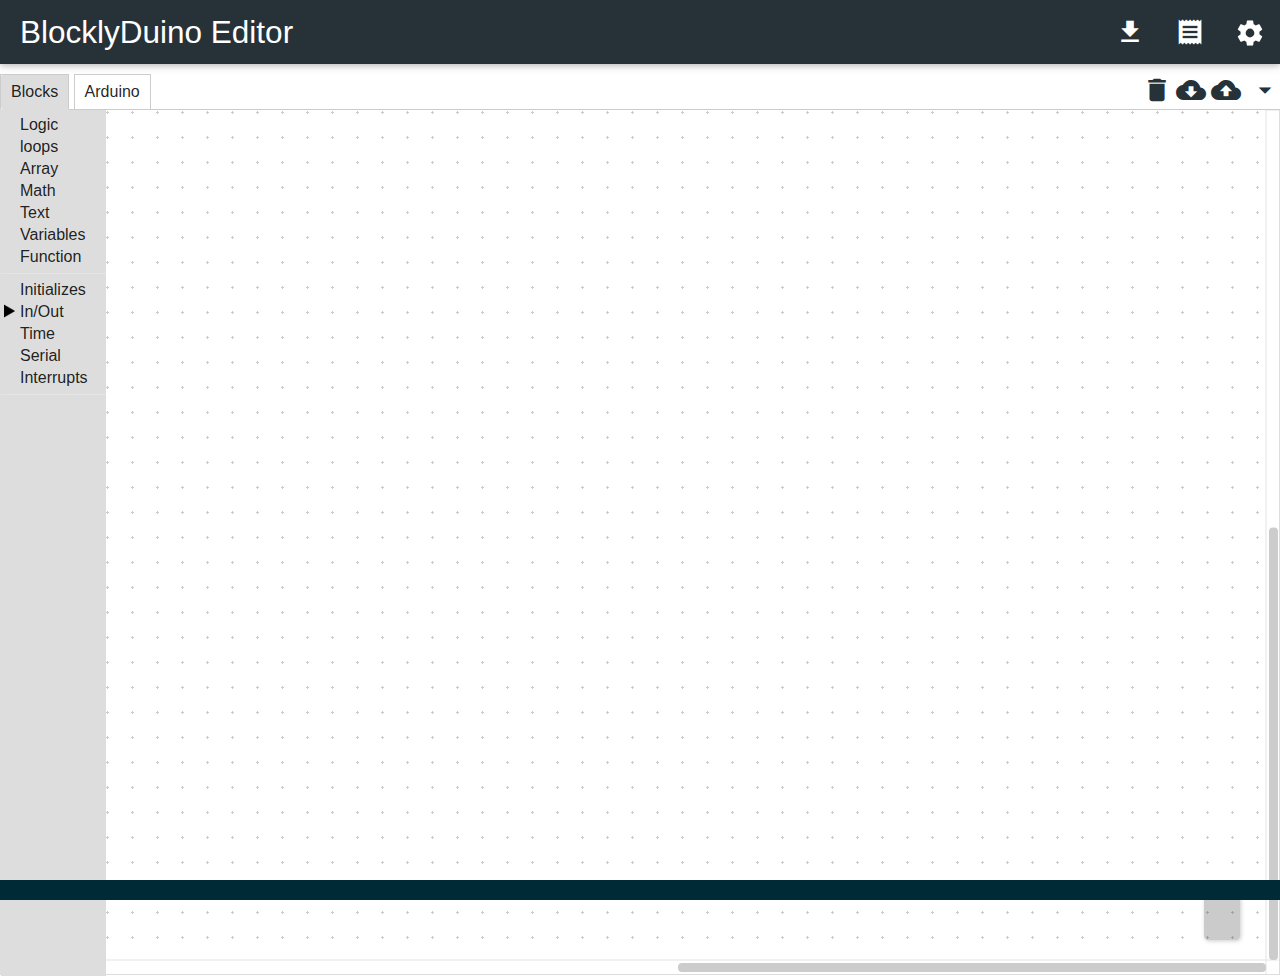
<file: index.html>
<html>

<head>
    <!--Import materialize.css-->
    <link type="text/css" rel="stylesheet" href="css/materialize.min.css" media="screen,projection">
    <link href="https://fonts.googleapis.com/icon?family=Material+Icons" rel="stylesheet">

    <!--Let browser know website is optimized for mobile-->
    <meta name="viewport" content="width=device-width, initial-scale=1.0, maximum-scale=1.0, user-scalable=no">
    <meta charset="utf-8">

    <!--Import jQuery before materialize.js-->
    <script type="text/javascript" src="header.js"></script>
</head>

<body>

    <nav>
        <div class="nav-wrapper blue-grey darken-4">
            <a href="./" class="brand-logo">BlocklyDuino Editor</a>
            <ul class="right show-on-small">
                <li>
                    <a class="tooltipped" href="https://chrome.google.com/webstore/detail/blocklyduino-editor/ohncgafccgdbigbbikgkfbkiebahihmb" target="_blank" id="get-app" data-tooltip="I am tooltip">
                        <i class="material-icons">get_app</i>
                    </a>
                </li>
                <li>
                    <a class="tooltipped" href="http://lets.makewitharduino.com" target="_blank" id="go-to-sample" data-tooltip="I am tooltip">
                        <i class="material-icons">receipt</i>
                    </a>
                </li>
                <li>
                    <a class="waves-effect waves-light modal-trigger tooltipped" id="change-lang" href="#modal1" data-tooltip="I am tooltip">
                        <i class="material-icons">settings</i>
                    </a>
                </li>
            </ul>
        </div>
    </nav>

    <!-- Modal Structure -->
    <div id="modal1" class="modal">
        <div class="modal-content">
            <form action="#">
                <p id="dialog-lang-title">Language Setting</p>
                <table>
                    <tbody>
                        <tr>
                            <td>
                                <input class="with-gap" name="group1" type="radio" id="select-lang-en" value="en">
                                <label for="select-lang-en" id="label-en">English</label>
                            </td>
                            <td>
                                <input class="with-gap" name="group1" type="radio" id="select-lang-ja" value="ja">
                                <label for="select-lang-ja" id="label-ja">日本語</label>
                            </td>
                            <td>
                                <input class="with-gap" name="group1" type="radio" id="select-lang-ja_kids" value="ja_kids">
                                <label for="select-lang-ja_kids" id="label-ja-kids">にほんご</label>
                            </td>
                        </tr>
                    </tbody>
                </table>
                <p id="dialog-block-title">Option Blocks</p>
                <p>
                    </p><table>
                        <tbody>
                            <tr>
                                <td>
                                    <input type="checkbox" class="filled-in" id="chbox_category_adafruit" value="category_adafruit">
                                    <label for="chbox_category_adafruit">adafruit</label>
                                </td>
                                <td>
                                    <input type="checkbox" class="filled-in" id="chbox_category_grove" value="category_grove">
                                    <label for="chbox_category_grove">grove</label>
                                </td>
                                <td>
                                    <input type="checkbox" class="filled-in" id="chbox_category_robot" value="category_robot">
                                    <label for="chbox_category_robot">robot</label>
                                </td>
                            </tr>
                            <tr>
                                <td>
                                    <input type="checkbox" class="filled-in" id="chbox_category_ethernet" value="category_ethernet">
                                    <label for="chbox_category_ethernet">Ethernet</label>
                                </td>
                                <td>
                                    <input type="checkbox" class="filled-in" id="chbox_category_cloud_service" value="category_cloud_service">
                                    <label for="chbox_category_cloud_service">category_cloud_service</label>
                                </td>
                                <td></td>
                            </tr>
                            <tr>
                                <td>
                                    <input type="checkbox" class="filled-in" id="chbox_category_servo" value="category_servo">
                                    <label for="chbox_category_servo">servo</label>
                                </td>
                                <td>
                                    <input type="checkbox" class="filled-in" id="chbox_category_ultrasonic" value="category_ultrasonic">
                                    <label for="chbox_category_ultrasonic">ultrasonic</label>
                                </td>
                                <td>
                                    <input type="checkbox" class="filled-in" id="chbox_category_lcd" value="category_lcd">
                                    <label for="chbox_category_lcd">lcd</label>
                                </td>
                            </tr>
                            <tr>
                                <td>
                                    <input type="checkbox" class="filled-in" id="chbox_category_other_sensor" value="category_other_sensor">
                                    <label for="chbox_category_other_sensor">other sensor</label>
                                </td>
                                <td></td>
                                <td></td>
                            </tr>
                        </tbody>
                    </table>
                
            </form>
        </div>
        <div class="modal-footer">
            <a href="#!" class=" modal-action modal-close waves-effect waves-green btn-flat" onclick="change_lang()">OK</a>
        </div>
    </div>

    <!-- modal_varialble Structure -->
    <div id="modal_variable" class="modal">
        <div class="modal-content">
            <div class="input-field">
                <input id="dialog_var_name" type="text" class="validate" pattern="^[0-9A-Za-z]+$" required>
                <label id="dialog_var_title" for="dialog_var_name">Rename Variable Name</label>
            </div>
        </div>
        <div class="modal-footer">
            <a href="#!" class=" modal-action modal-close waves-effect waves-green btn-flat" onclick="set_variable()">OK</a>
            <a href="#!" class=" modal-action modal-close waves-effect waves-green btn-flat">CANCEL</a>
        </div>
    </div>

    <!-- modal_import Structure -->
    <div id="modal_import" class="modal">
        <div class="modal-content">
            <div class="input-field">
                <textarea id="textarea_import" class="materialize-textarea"></textarea>
                <label id="textarea_import_label" for="textarea_import">Import XML</label>
            </div>
        </div>
        <div class="modal-footer">
            <a id="dialog_import_ok" href="#!" class=" modal-action modal-close waves-effect waves-green btn-flat" onclick="import_xml()">OK</a>
            <a id="dialog_import_cancel" href="#!" class=" modal-action modal-close waves-effect waves-green btn-flat">CANCEL</a>
        </div>
    </div>

    <!-- modal_import Structure -->
    <div id="modal_export" class="modal">
        <div class="modal-content">
            <div class="input-field">
                <textarea id="textarea_export" class="materialize-textarea"></textarea>
                <label id="textarea_export_label" for="textarea_export">Export XML</label>
            </div>
        </div>
        <div class="modal-footer">
            <a id="dialog_export_ok" href="#!" class=" modal-action modal-close waves-effect waves-green btn-flat">OK</a>
        </div>
    </div>

    <!-- Dropdown Structure -->
    <ul id="dropdown1" class="dropdown-content">
        <li>
            <a class="modal-trigger" href="#modal_import" id="button_import">Import</a>
        </li>
        <li class="divider">
        <li>
            <a class="modal-trigger" href="#!" id="button_export" onclick="export_xml()">Export</a>
        </li>
    </ul>

    <table id="main">
        <tr>
            <td>
                <table id="tab">
                    <tr id="tabRow">
                        <td id="tab_blocks" class="tabon " onclick="tabClick('blocks')">Blocks</td>
                        <td class="tabmin"> </td>
                        <td id="tab_arduino" class="taboff" onclick="tabClick('arduino')"></td>
                        <td class="tabmin"> </td>
                        <td class="tabmax">
                            <a href="#" class="hide-link tooltipped" id="copy-button" data-tooltip="I am tooltip" data-clipboard-target="#content_arduino">
                                <i class="small material-icons">content_copy</i>
                            </a>
                            <a href="#" class="hide-link tooltipped" id="discard" onclick="discard()" data-tooltip="I am tooltip">
                                <i class="small material-icons">delete</i>
                            </a>
                            <a href="#" class="hide-link tooltipped" data-tooltip="I am tooltip" id="save" onclick="save()">
                                <i class="small material-icons">cloud_download</i>
                            </a>
                            <a href="#" class="hide-link tooltipped" id="fakeload" data-tooltip="I am tooltip">
                                <i class="small material-icons">cloud_upload</i>
                            </a>
                            <a class="hide-link dropdown-button" href="#" data-activates="dropdown1">
                                <i class="small material-icons">arrow_drop_down</i>
                            </a>
                            <input type="file" id="load" style="display: none;">
                        </td>
                    </tr>
                </table>
            </td>
        </tr>
        <tr>
            <td height="99%" id="content_area"></td>
        </tr>
    </table>
    <div id="content_blocks" class="content"></div>
    <textarea id="content_arduino" class="content" readonly wrap="off"></textarea>

    <xml id="toolbox" style="display: none"><category id="category_initializes">
    <block type="initializes_setup"></block>
</category>
<category id="category_inout">
    <category id="category_digital">
        <block type="inout_highlow"></block>
        <block type="inout_digitalpin"></block>
        <block type="inout_digital_write"></block>
        <block type="inout_custom_digital_write">
            <value name="PIN">
                <block type="inout_digitalpin">
                    <field name="PIN">1</field>
                </block>
            </value>
            <value name="STAT">
                <block type="inout_highlow">
                    <field name="BOOL">HIGH</field>
                </block>
            </value>
        </block>
        <block type="inout_digital_read"></block>
    </category>
    <category id="category_analog">
        <block type="inout_analog_write">
            <value name="NUM">
                <block type="math_number">
                    <field name="NUM">255</field>
                </block>
            </value>
        </block>
        <block type="inout_analog_read"></block>
    </category>
    <category id="category_others">
        <block type="pulsein"></block>
        <block type="tone"></block>
        <block type="custom_tone">
            <value name="FREQ">
                <block type="math_number">
                    <field name="NUM">255</field>
                </block>
            </value>
        </block>
    </category>
</category>
<category id="category_serial">
    <block type="serial_available"></block>
    <block type="serial_print">
        <value name="CONTENT">
            <block type="text">
                <field name="TEXT"></field>
            </block>
        </value>
    </block>
    <block type="serial_println">
        <value name="CONTENT">
            <block type="text">
                <field name="TEXT"></field>
            </block>
        </value>
    </block>
    <block type="serial_read"></block>
    <block type="serial_byte_number"></block>
</category>
<category id="category_ethernet">
    <category id="category_ethernet_init">
        <block type="ethernet_begin_dhcp">
            <value name="MAC_ADDRESS">
                <block type="ethernet_mac_address"></block>
            </value>
        </block>
        <block type="ethernet_localip"></block>
    </category>
    <category id="category_ethernet_client">
        <block type="ethernet_connect">
            <value name="SERVER">
                <block type="text">
                    <field name="TEXT">www.google.com</field>
                </block>
            </value>
        </block>
        <block type="ethernet_stop"></block>
        <block type="ethernet_connected"></block>
        <block type="ethernet_available"></block>
        <block type="ethernet_print">
            <value name="TEXT">
                <block type="text">
                    <field name="TEXT"></field>
                </block>
            </value>
        </block>
        <block type="ethernet_println">
            <value name="TEXT">
                <block type="text">
                    <field name="TEXT"></field>
                </block>
            </value>
        </block>
        <block type="ethernet_read"></block>
        <block type="ethernet_get_request"></block>
        <!--block type="ethernet_post_request"></block-->
    </category>
</category>
<category id="category_interrupts">
    <block type="interrupts_attach"></block>
    <block type="interrupts_detach"></block>
    <block type="interrupts"></block>
    <block type="interrupts_no"></block>
</category>
<sep id="category_sep"></sep>
<category id="category_cloud_service">
    <category id="category_ifttt">
        <block type="text">
            <field name="TEXT">maker.ifttt.com</field>
        </block>
        <block type="ifttt_get_url">
            <value name="EVENT">
                <block type="text">
                    <field name="TEXT"></field>
                </block>
            </value>
            <value name="KEY">
                <block type="text">
                    <field name="TEXT"></field>
                </block>
            </value>
        </block>
    </category>
    <category id="category_m2x">
        <block type="m2x_begin">
            <value name="ID">
                <block type="text">
                    <field name="TEXT"></field>
                </block>
            </value>
            <value name="STREAM_NAME">
                <block type="text">
                    <field name="TEXT"></field>
                </block>
            </value>
            <value name="KEY">
                <block type="text">
                    <field name="TEXT"></field>
                </block>
            </value>
        </block>
        <block type="m2x_update_value">
            <value name="VALUE">
                <block type="math_number">
                    <field name="NUM">1</field>
                </block>
            </value>
        </block>
        <block type="m2x_list_value"></block>
        <block type="m2x_custom_list_value"></block>
        <block type="m2x_delete_values"></block>
        <block type="m2x_update_location">
            <value name="LOCATION_NAME">
                <block type="text">
                    <field name="TEXT"></field>
                </block>
            </value>
        </block>
    </category>
    <category id="category_blynk">
        <block type="blynk_ethernet_begin">
            <value name="AUTH">
                <block type="text">
                    <field name="TEXT"></field>
                </block>
            </value>
            <value name="MAC_ADDRESS">
                <block type="ethernet_mac_address"></block>
            </value>
        </block>
        <block type="blynk_connect"></block>
        <block type="blynk_write"></block>
        <block type="blynk_param"></block>
        <block type="blynk_merge_param"></block>
        <block type="blynk_virtual_write">
            <value name="VALUE">
                <block type="math_number">
                    <field name="NUM">1</field>
                </block>
            </value>
        </block>
        <block type="blynk_email">
            <value name="ADDRESS">
                <block type="text">
                    <field name="TEXT"></field>
                </block>
            </value>
            <value name="TITLE">
                <block type="text">
                    <field name="TEXT"></field>
                </block>
            </value>
            <value name="BODY">
                <block type="text">
                    <field name="TEXT"></field>
                </block>
            </value>
        </block>
        <block type="blynk_notify">
            <value name="TEXT">
                <block type="text">
                    <field name="TEXT"></field>
                </block>
            </value>
        </block>
        <block type="blynk_tweet">
            <value name="TEXT">
                <block type="text">
                    <field name="TEXT"></field>
                </block>
            </value>
        </block>
    </category>
</category>
<sep></sep>
<category id="category_grove">
    <category id="category_grove_input">
        <block type="grove_button"></block>
        <block type="grove_touch"></block>
        <block type="grove_rotary_angle"></block>
        <block type="grove_ir_receiver_init"></block>
        <block type="grove_ir_receiver_check_data"></block>
        <block type="grove_ir_receiver_receive"></block>
        <block type="grove_ir_receiver_data"></block>
        <!--block type="grove_tilt_switch"></block-->
        <!--block type="grove_thumb_joystick"></block-->
    </category>
    <category id="category_grove_output">
        <block type="grove_led"></block>
        <block type="grove_relay"></block>
        <block type="grove_buzzer"></block>
        <block type="grove_ir_emitter_send">
            <value name="DATA">
                <block type="math_number">
                    <field name="NUM">0</field>
                </block>
            </value>
        </block>
        <!--block type="grove_rgb_led"></block-->
        <!--block type="grove_motor_shield"></block-->
    </category>
    <category id="category_grove_sensor">
        <!--block type="grove_line_finder"></block-->
        <!--block type="grove_pir_motion_sensor"></block-->
        <block type="grove_light_sensor"></block>
        <block type="grove_temporature_sensor"></block>
        <block type="grove_sound_sensor"></block>
        <!--block type="grove_ultrasonic_ranger"></block-->
    </category>
    <category id="category_lcd_rgb">
        <block type="grove_rgb_lcd_begin"></block>
        <block type="grove_rgb_lcd_print">
            <value name="PRINT">
                <block type="text">
                    <field name="TEXT"></field>
                </block>
            </value>
        </block>
        <block type="grove_rgb_lcd_setcolor"></block>
        <block type="grove_rgb_lcd_custom_setcursor">
            <value name="COL">
                <block type="math_number">
                    <field name="NUM">0</field>
                </block>
            </value>
            <value name="ROW">
                <block type="math_number">
                    <field name="NUM">0</field>
                </block>
            </value>
        </block>
        <block type="grove_rgb_lcd_clear"></block>
        <!--block type="lcd_scrolldisplayright"></block-->
        <!--block type="lcd_scrolldisplayleft"></block-->
        <block type="grove_rgb_lcd_switch_scroll"></block>
        <!--block type="lcd_lefttoright"></block-->
        <!--block type="lcd_righttoleft"></block-->
        <!--block type="grove_serial_lcd_power"></block-->
        <!--block type="grove_serial_lcd_effect"></block-->
    </category>
</category>
<category id="category_adafruit">
    <category id="category_rgbled">
        <block type="rgbled_begin"></block>
        <!--block type="rgbled_setpixelcolor"></block-->
        <block type="rgbled_setpixelcolor2">
            <value name="TARGET">
                <block type="math_number">
                    <field name="NUM">0</field>
                </block>
            </value>
        </block>
        <block type="rgbled_custom_setpixelcolor">
            <value name="TARGET">
                <block type="math_number">
                    <field name="NUM">0</field>
                </block>
            </value>
            <value name="R">
                <block type="math_number">
                    <field name="NUM">255</field>
                </block>
            </value>
            <value name="G">
                <block type="math_number">
                    <field name="NUM">0</field>
                </block>
            </value>
            <value name="B">
                <block type="math_number">
                    <field name="NUM">0</field>
                </block>
            </value>
        </block>
        <block type="rgbled_show"></block>
    </category>
    <category id="category_neopixel">
        <block type="neopixel_begin"></block>
        <!--block type="neopixel_setpixelcolor"></block-->
        <block type="neopixel_setpixelcolor">
            <value name="TARGET">
                <block type="math_number">
                    <field name="NUM">0</field>
                </block>
            </value>
        </block>
        <block type="neopixel_custom_setpixelcolor">
            <value name="TARGET">
                <block type="math_number">
                    <field name="NUM">0</field>
                </block>
            </value>
            <value name="R">
                <block type="math_number">
                    <field name="NUM">255</field>
                </block>
            </value>
            <value name="G">
                <block type="math_number">
                    <field name="NUM">0</field>
                </block>
            </value>
            <value name="B">
                <block type="math_number">
                    <field name="NUM">0</field>
                </block>
            </value>
        </block>
        <block type="neopixel_show"></block>
    </category>
    <category id="category_i2c_matrix">
        <block type="i2c_matrix_begin"></block>
        <block type="i2c_matrix_clear"></block>
        <block type="i2c_matrix_writedisplay"></block>
        <block type="i2c_matrix_setcursor">
            <value name="COL">
                <block type="math_number">
                    <field name="NUM">0</field>
                </block>
            </value>
            <value name="ROW">
                <block type="math_number">
                    <field name="NUM">0</field>
                </block>
            </value>
        </block>
        <block type="i2c_matrix_settextsize"></block>
        <block type="i2c_matrix_settextwrap"></block>
        <block type="i2c_matrix_settextcolor"></block>
        <block type="i2c_matrix_print">
            <value name="CONTENT">
                <block type="text">
                    <field name="TEXT"></field>
                </block>
            </value>
        </block>
        <block type="i2c_matrix_setrotation"></block>
        <block type="i2c_matrix_drawpixel">
            <value name="X">
                <block type="math_number">
                    <field name="NUM">0</field>
                </block>
            </value>
            <value name="Y">
                <block type="math_number">
                    <field name="NUM">0</field>
                </block>
            </value>
        </block>
        <block type="i2c_matrix_drawline">
            <value name="X0">
                <block type="math_number">
                    <field name="NUM">0</field>
                </block>
            </value>
            <value name="Y0">
                <block type="math_number">
                    <field name="NUM">0</field>
                </block>
            </value>
            <value name="X1">
                <block type="math_number">
                    <field name="NUM">0</field>
                </block>
            </value>
            <value name="Y1">
                <block type="math_number">
                    <field name="NUM">0</field>
                </block>
            </value>
        </block>
        <block type="i2c_matrix_drawcircle">
            <value name="X">
                <block type="math_number">
                    <field name="NUM">0</field>
                </block>
            </value>
            <value name="Y">
                <block type="math_number">
                    <field name="NUM">0</field>
                </block>
            </value>
            <value name="D">
                <block type="math_number">
                    <field name="NUM">0</field>
                </block>
            </value>
        </block>
        <block type="i2c_matrix_drawrect">
            <value name="X0">
                <block type="math_number">
                    <field name="NUM">0</field>
                </block>
            </value>
            <value name="Y0">
                <block type="math_number">
                    <field name="NUM">0</field>
                </block>
            </value>
            <value name="X1">
                <block type="math_number">
                    <field name="NUM">5</field>
                </block>
            </value>
            <value name="Y1">
                <block type="math_number">
                    <field name="NUM">5</field>
                </block>
            </value>
        </block>
        <block type="i2c_matrix_fillrect">
            <value name="X0">
                <block type="math_number">
                    <field name="NUM">0</field>
                </block>
            </value>
            <value name="Y0">
                <block type="math_number">
                    <field name="NUM">0</field>
                </block>
            </value>
            <value name="X1">
                <block type="math_number">
                    <field name="NUM">5</field>
                </block>
            </value>
            <value name="Y1">
                <block type="math_number">
                    <field name="NUM">5</field>
                </block>
            </value>
        </block>
    </category>
    <category id="category_i2c_sevenseg">
        <block type="i2c_sevenseg_begin"></block>
        <block type="i2c_sevenseg_writedisplay"></block>
        <block type="i2c_sevenseg_print">
            <value name="NUM">
                <block type="math_number">
                    <field name="NUM">7777</field>
                </block>
            </value>
        </block>
        <block type="i2c_sevenseg_writedigitnum">
            <value name="POSITION">
                <block type="math_number">
                    <field name="NUM">0</field>
                </block>
            </value>
            <value name="NUM">
                <block type="math_number">
                    <field name="NUM">1</field>
                </block>
            </value>
            <value name="DOTS">
                <block type="i2c_sevenseg_boolean">
                    <field name="BOOL">TRUE</field>
                </block>
            </value>
        </block>
        <block type="i2c_sevenseg_drawcolon">
            <value name="DOTS">
                <block type="i2c_sevenseg_boolean">
                    <field name="BOOL">TRUE</field>
                </block>
            </value>
        </block>
        <block type="i2c_sevenseg_boolean"></block>
    </category>
    <category id="category_mpr121">
        <block type="mpr121_begin"></block>
        <block type="mpr121_touched">
            <value name="CH">
                <block type="math_number">
                    <field name="NUM">0</field>
                </block>
            </value>
        </block>
        <block type="mpr121_released">
            <value name="CH">
                <block type="math_number">
                    <field name="NUM">0</field>
                </block>
            </value>
        </block>
        <block type="mpr121_value">
            <value name="CH">
                <block type="math_number">
                    <field name="NUM">0</field>
                </block>
            </value>
        </block>
        <block type="mpr121_reset"></block>
    </category>
</category>
<category id="category_robot">
    <category id="category_shield_bot">
        <block type="shield_bot_setmaxspeed"></block>
        <block type="shield_bot_setmaxspeed_lr"></block>
        <block type="shield_bot_move"></block>
        <block type="shield_bot_drive">
            <value name="LEFT">
                <block type="math_number">
                    <field name="NUM">0</field>
                </block>
            </value>
            <value name="RIGHT">
                <block type="math_number">
                    <field name="NUM">0</field>
                </block>
            </value>
        </block>
        <block type="shield_bot_motor">
            <value name="DIRECTION">
                <block type="math_number">
                    <field name="NUM">0</field>
                </block>
            </value>
        </block>
        <block type="shield_bot_readsensor"></block>
    </category>
    <category id="category_aerobot">
        <block type="aerobot_move"></block>
        <block type="aerobot_rotate"></block>
        <block type="aerobot_lightsens"></block>
        <block type="aerobot_distsens"></block>
        <block type="aerobot_linesens"></block>
        <block type="aerobot_setled"></block>
    </category>
</category>
<category id="category_servo">
    <block type="servo_write">
        <value name="ANGLE">
            <block type="math_number">
                <field name="NUM">0</field>
            </block>
        </value>
    </block>
    <block type="servo_writeus">
        <value name="ANGLE_US">
            <block type="math_number">
                <field name="NUM">0</field>
            </block>
        </value>
    </block>
    <block type="servo_read"></block>
    <block type="servo_attached"></block>
    <block type="servo_attach"></block>
    <block type="servo_custom_attach"></block>
    <block type="servo_detach"></block>
</category>
<category id="category_ultrasonic">
    <block type="ultrasonic_setting"></block>
    <block type="ultrasonic_maxrange"></block>
    <block type="ultrasonic_distance"></block>
</category>
<category id="category_lcd">
    <block type="lcd_init"></block>
    <block type="lcd_begin"></block>
    <block type="lcd_print">
        <value name="PRINT">
            <block type="text">
                <field name="TEXT"></field>
            </block>
        </value>
    </block>
    <!--block type="lcd_setcursor"></block-->
    <block type="lcd_custom_setcursor">
        <value name="COL">
            <block type="math_number">
                <field name="NUM">0</field>
            </block>
        </value>
        <value name="ROW">
            <block type="math_number">
                <field name="NUM">0</field>
            </block>
        </value>
    </block>
    <block type="lcd_clear"></block>
    <!--block type="lcd_scrolldisplayright"></block-->
    <!--block type="lcd_scrolldisplayleft"></block-->
    <block type="lcd_switch_scroll"></block>
    <!--block type="lcd_autoscroll"></block>
<block type="lcd_noautoscroll"></block-->
    <!--block type="lcd_lefttoright"></block-->
    <!--block type="lcd_righttoleft"></block-->
</category>
<category id="category_other_sensor">
    <block type="dht_read"></block>
</category>
<sep></sep>
<category id="category_logic">
    <block type="controls_if"></block>
    <block type="logic_compare"></block>
    <block type="logic_operation"></block>
    <block type="logic_negate"></block>
    <block type="logic_boolean"></block>
</category>
<category id="category_loops">
    <block type="controls_repeat"></block>
    <block type="controls_for">
        <value name="FROM">
            <block type="math_number">
                <field name="NUM">0</field>
            </block>
        </value>
        <value name="TO">
            <block type="math_number">
                <field name="NUM">10</field>
            </block>
        </value>
    </block>
    <block type="controls_while">
        <value name="BOOL">
            <block type="logic_boolean">
                <field name="BOOL">TRUE</field>
            </block>
        </value>
    </block>
    <block type="controls_flow_statements"></block>
    <block type="controls_return"></block>
</category>
<category id="category_time">
    <block type="millis"></block>
    <block type="micros"></block>
    <block type="delay_custom">
        <value name="DELAY_TIME">
            <block type="math_number">
                <field name="NUM">1000</field>
            </block>
        </value>
    </block>
    <block type="delayMicroseconds_custom">
        <value name="DELAY_TIME">
            <block type="math_number">
                <field name="NUM">1000</field>
            </block>
        </value>
    </block>
</category>
<category id="category_array">
    <block type="array_create_with"></block>
    <block type="array_getIndex">
        <value name="AT">
            <block type="math_number">
                <field name="NUM">1</field>
            </block>
        </value>
    </block>
</category>
<category id="category_math">
    <block type="math_number"></block>
    <block type="cast_number"></block>
    <block type="math_arithmetic"></block>
    <block type="math_single"></block>
    <block type="math_constrain"></block>
    <block type="math_pow"></block>
    <block type="math_random_max_min"></block>
    <block type="math_map"></block>
    <block type="math_custom_map"></block>
</category>
<category id="category_text">
    <block type="text"></block>
    <block type="text_commentout"></block>
    <block type="text_length"></block>
    <block type="text_charAt">
        <value name="INDEX">
            <block type="math_number">
                <field name="NUM">1</field>
            </block>
        </value>
    </block>
</category>
<sep></sep>
<category id="category_variables" custom="VARIABLE"></category>
<category id="category_functions" custom="PROCEDURE"></category>
<sep></sep>
<!--category id="category_involt">
<block type="involt_directmode"></block>
<block type="involt_chromereceive"></block>
<block type="involt_sendvalue"></block>
<block type="involt_receivevalue"></block>
</category--></xml>

    <div class="info">
    </div>
</body>

</html>
</file>
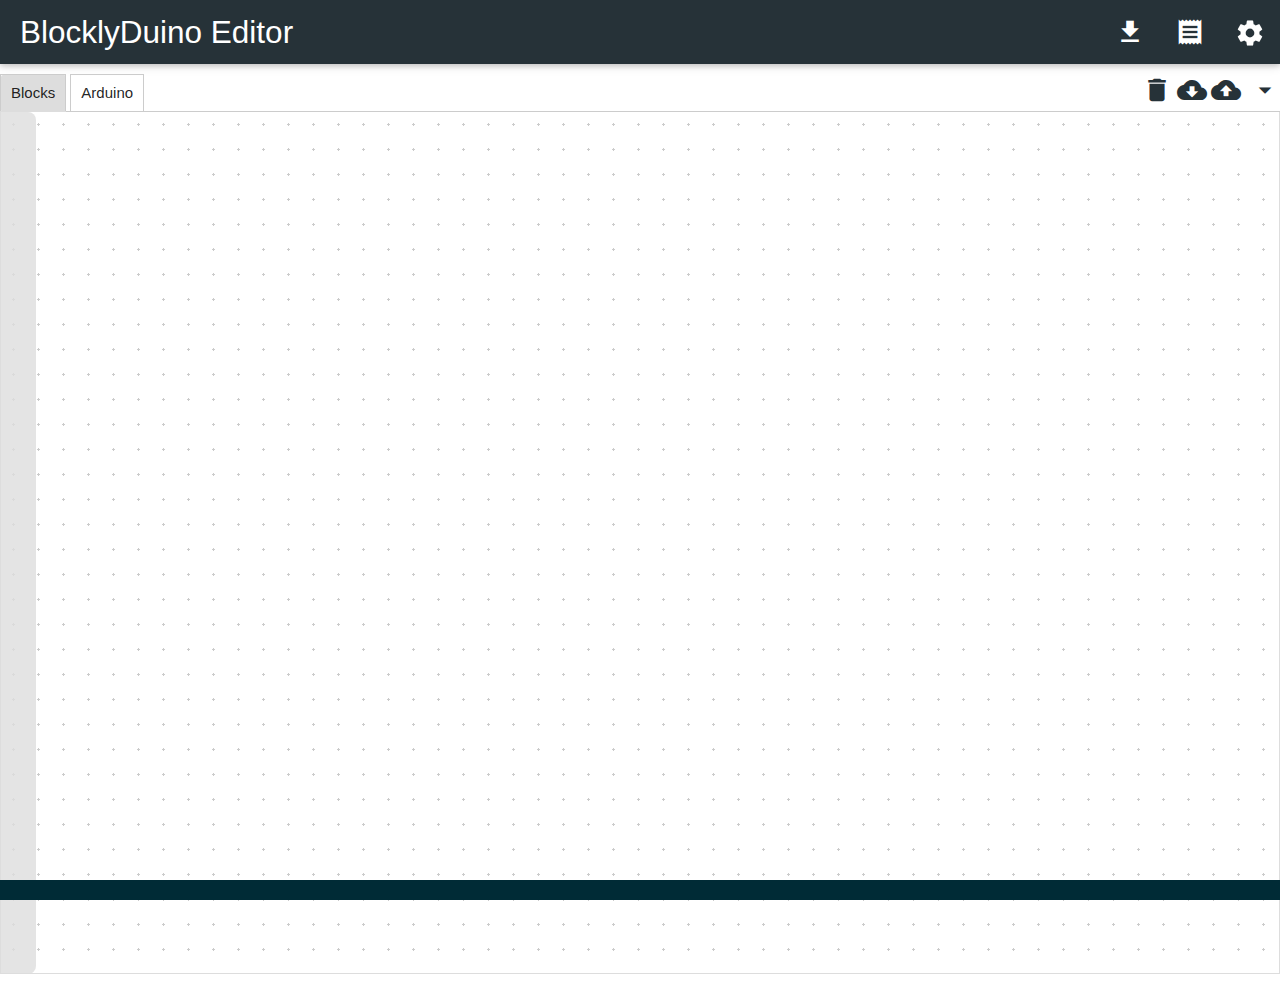
<file: base.html>
<!DOCTYPE html>
<html>

<head>
    <!--Import materialize.css-->
    <link type="text/css" rel="stylesheet" href="css/materialize.min.css" media="screen,projection" />
    <link href="https://fonts.googleapis.com/icon?family=Material+Icons" rel="stylesheet">

    <!--Let browser know website is optimized for mobile-->
    <meta name="viewport" content="width=device-width, initial-scale=1.0, maximum-scale=1.0, user-scalable=no" />
    <meta charset="utf-8">

    <!--Import jQuery before materialize.js-->
    <script type="text/javascript" src="header.js"></script>
</head>

<body>

    <nav>
        <div class="nav-wrapper blue-grey darken-4">
            <a href="./" class="brand-logo">BlocklyDuino Editor</a>
            <ul class="right show-on-small">
                <li>
                    <a class="tooltipped" href="https://chrome.google.com/webstore/detail/blocklyduino-editor/ohncgafccgdbigbbikgkfbkiebahihmb"
                        target="_blank" id="get-app" data-tooltip="I am tooltip">
                        <i class="material-icons">get_app</i>
                    </a>
                </li>
                <li>
                    <a class="tooltipped" href="http://lets.makewitharduino.com" target="_blank" id="go-to-sample" data-tooltip="I am tooltip">
                        <i class="material-icons">receipt</i>
                    </a>
                </li>
                <li>
                    <a class="waves-effect waves-light modal-trigger tooltipped" id="change-lang" href="#modal1" data-tooltip="I am tooltip">
                        <i class="material-icons">settings</i>
                    </a>
                </li>
            </ul>
        </div>
    </nav>

    <!-- Modal Structure -->
    <div id="modal1" class="modal">
        <div class="modal-content">
            <form action="#">
                <p id="dialog-lang-title">Language Setting</p>
                <table>
                    <tbody>
                        <tr>
                            <td>
                                <input class="with-gap" name="group1" type="radio" id="select-lang-en" value="en" />
                                <label for="select-lang-en" id="label-en">English</label>
                            </td>
                            <td>
                                <input class="with-gap" name="group1" type="radio" id="select-lang-ja" value="ja" />
                                <label for="select-lang-ja" id="label-ja">日本語</label>
                            </td>
                            <td>
                                <input class="with-gap" name="group1" type="radio" id="select-lang-ja_kids" value="ja_kids" />
                                <label for="select-lang-ja_kids" id="label-ja-kids">にほんご</label>
                            </td>
                        </tr>
                    </tbody>
                </table>
                <p id="dialog-block-title">Option Blocks</p>
                <p>
                    <table>
                        <tbody>
                            <tr>
                                <td>
                                    <input type="checkbox" class="filled-in" id="chbox_category_adafruit" value="category_adafruit" />
                                    <label for="chbox_category_adafruit">adafruit</label>
                                </td>
                                <td>
                                    <input type="checkbox" class="filled-in" id="chbox_category_grove" value="category_grove" />
                                    <label for="chbox_category_grove">grove</label>
                                </td>
                                <td>
                                    <input type="checkbox" class="filled-in" id="chbox_category_robot" value="category_robot" />
                                    <label for="chbox_category_robot">robot</label>
                                </td>
                            </tr>
                            <tr>
                                <td>
                                    <input type="checkbox" class="filled-in" id="chbox_category_ethernet" value="category_ethernet" />
                                    <label for="chbox_category_ethernet">Ethernet</label>
                                </td>
                                <td>
                                    <input type="checkbox" class="filled-in" id="chbox_category_cloud_service" value="category_cloud_service" />
                                    <label for="chbox_category_cloud_service">category_cloud_service</label>
                                </td>
                                <td></td>
                            </tr>
                            <tr>
                                <td>
                                    <input type="checkbox" class="filled-in" id="chbox_category_servo" value="category_servo" />
                                    <label for="chbox_category_servo">servo</label>
                                </td>
                                <td>
                                    <input type="checkbox" class="filled-in" id="chbox_category_ultrasonic" value="category_ultrasonic" />
                                    <label for="chbox_category_ultrasonic">ultrasonic</label>
                                </td>
                                <td>
                                    <input type="checkbox" class="filled-in" id="chbox_category_lcd" value="category_lcd" />
                                    <label for="chbox_category_lcd">lcd</label>
                                </td>
                            </tr>
                            <tr>
                                <td>
                                    <input type="checkbox" class="filled-in" id="chbox_category_other_sensor" value="category_other_sensor" />
                                    <label for="chbox_category_other_sensor">other sensor</label>
                                </td>
                                <td></td>
                                <td></td>
                            </tr>
                        </tbody>
                    </table>
                </p>
            </form>
        </div>
        <div class="modal-footer">
            <a href="#!" class=" modal-action modal-close waves-effect waves-green btn-flat" onclick="change_lang()">OK</a>
        </div>
    </div>

    <!-- modal_varialble Structure -->
    <div id="modal_variable" class="modal">
        <div class="modal-content">
            <div class="input-field">
                <input id="dialog_var_name" type="text" class="validate" pattern="^[0-9A-Za-z]+$" required>
                <label id="dialog_var_title" for="dialog_var_name">Rename Variable Name</label>
            </div>
        </div>
        <div class="modal-footer">
            <a href="#!" class=" modal-action modal-close waves-effect waves-green btn-flat" onclick="set_variable()">OK</a>
            <a href="#!" class=" modal-action modal-close waves-effect waves-green btn-flat">CANCEL</a>
        </div>
    </div>

    <!-- modal_import Structure -->
    <div id="modal_import" class="modal">
        <div class="modal-content">
            <div class="input-field">
                <textarea id="textarea_import" class="materialize-textarea"></textarea>
                <label id="textarea_import_label" for="textarea_import">Import XML</label>
            </div>
        </div>
        <div class="modal-footer">
            <a id="dialog_import_ok" href="#!" class=" modal-action modal-close waves-effect waves-green btn-flat" onclick="import_xml()">OK</a>
            <a id="dialog_import_cancel" href="#!" class=" modal-action modal-close waves-effect waves-green btn-flat">CANCEL</a>
        </div>
    </div>

    <!-- modal_import Structure -->
    <div id="modal_export" class="modal">
        <div class="modal-content">
            <div class="input-field">
                <textarea id="textarea_export" class="materialize-textarea"></textarea>
                <label id="textarea_export_label" for="textarea_export">Export XML</label>
            </div>
        </div>
        <div class="modal-footer">
            <a id="dialog_export_ok" href="#!" class=" modal-action modal-close waves-effect waves-green btn-flat">OK</a>
        </div>
    </div>

    <!-- Dropdown Structure -->
    <ul id="dropdown1" class="dropdown-content">
        <li>
            <a class="modal-trigger" href="#modal_import" id="button_import">Import</a>
        </li>
        <li class="divider"></li>
        <li>
            <a class="modal-trigger" href="#!" id="button_export" onclick="export_xml()">Export</a>
        </li>
    </ul>

    <table id="main">
        <tr>
            <td>
                <table id="tab">
                    <tr id="tabRow">
                        <td id="tab_blocks" class="tabon " onclick="tabClick('blocks')">Blocks</td>
                        <td class="tabmin">&nbsp;</td>
                        <td id="tab_arduino" class="taboff" onclick="tabClick('arduino')"></td>
                        <td class="tabmin">&nbsp;</td>
                        <td class="tabmax">
                            <a href="#" class="hide-link tooltipped" id="copy-button" data-tooltip="I am tooltip" data-clipboard-target="#content_arduino">
                                <i class="small material-icons">content_copy</i>
                            </a>
                            <a href="#" class="hide-link tooltipped" id="discard" onclick="discard()" data-tooltip="I am tooltip">
                                <i class="small material-icons">delete</i>
                            </a>
                            <a href="#" class="hide-link tooltipped" data-tooltip="I am tooltip" id="save" onclick="save()">
                                <i class="small material-icons">cloud_download</i>
                            </a>
                            <a href="#" class="hide-link tooltipped" id="fakeload" data-tooltip="I am tooltip">
                                <i class="small material-icons">cloud_upload</i>
                            </a>
                            <a class="hide-link dropdown-button" href="#" data-activates="dropdown1">
                                <i class="small material-icons">arrow_drop_down</i>
                            </a>
                            <input type="file" id="load" style="display: none;" />
                        </td>
                    </tr>
                </table>
            </td>
        </tr>
        <tr>
            <td height="99%" id="content_area"></td>
        </tr>
    </table>
    <div id="content_blocks" class="content"></div>
    <textarea id="content_arduino" class="content" readonly wrap="off"></textarea>

    <xml id="toolbox" style="display: none"></xml>

    <div class="info">
    </div>
</body>

</html>
</file>
